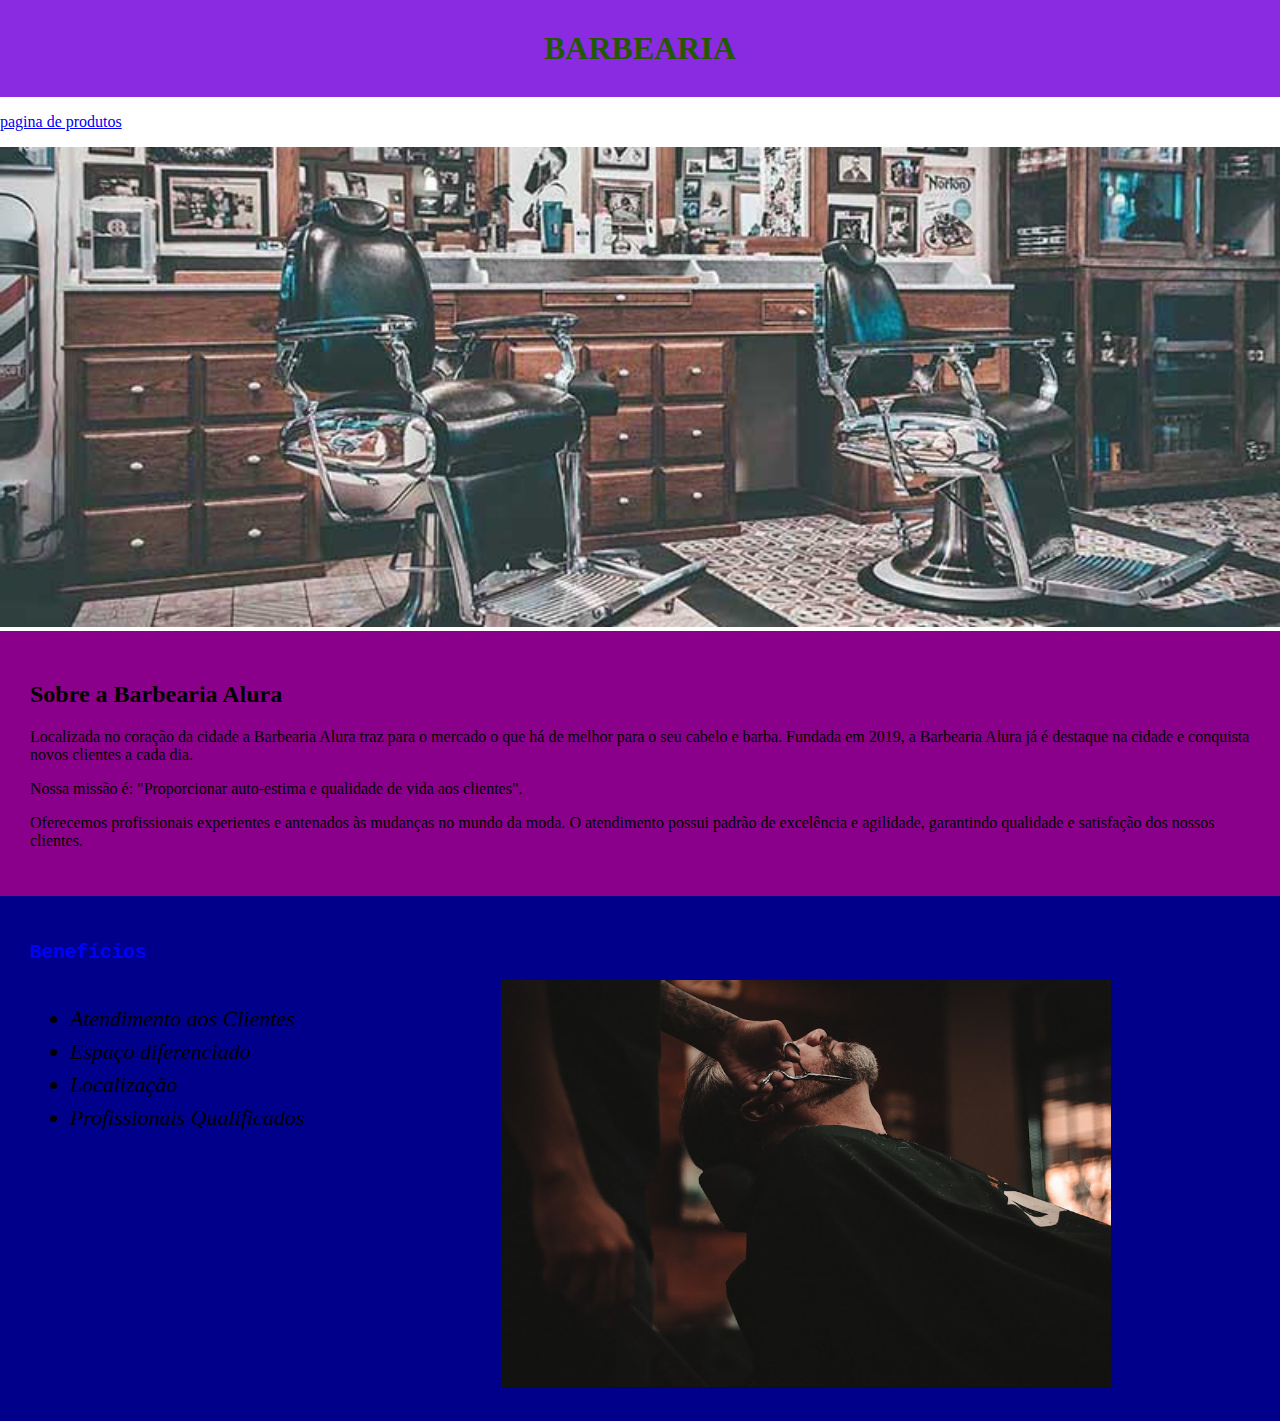
<file: index.html>
<!DOCTYPE html>
<html lang="pt-br">

<head>
    <meta charset="UTF-8">
    <meta name="viewport" content="width=device-width, initial-scale=1.0">
    <title>PR Barber</title>
    <link rel="stylesheet" href="style.css">
</head>

<body>
    <header>
        <h1 class="titulo-principal">barbearia </h1>
        <p> <a href="produtos.html">pagina de produtos</a></p>

    </header>
    <img src="banner.jpg" alt="duas cadeiras em uma barbearia de couro arredondada" id="banner">
    <div class="principal">
        <h2 class="titulo 2">Sobre a Barbearia Alura </h2>
        <p>Localizada no coração da cidade a Barbearia Alura traz para o mercado o que há de melhor para o seu cabelo e
            barba. Fundada em 2019, a Barbearia Alura já é destaque na cidade e conquista novos clientes a cada dia.
        </p>
        <p>Nossa missão é: "Proporcionar auto-estima e qualidade de vida aos clientes".</p>
        <p>Oferecemos profissionais experientes e antenados às mudanças no mundo da moda. O atendimento possui padrão de
            excelência e agilidade, garantindo qualidade e satisfação dos nossos clientes.
        </p>
    </div>
    <div class="beneficios">
        <h2 class="titulo2">Benefícios </h2>
        <ul>
            <li class="itens">Atendimento aos Clientes </li>
            <li class="itens">Espaço diferenciado</li>
            <li class="itens">Localização </li>
            <li class="itens">Profissionais Qualificados</li>
        </ul>
        <img class="imagembeneficios" src="beneficios.jpg" alt="homem sentado em uma cadeira fazendo a barba">

    </div>


</body>

</html>
</file>
<file: style.css>
body{
    margin: 0px;
    padding: 0px;
}
#banner{
    width: 100%;
}

.titulo-principal{
    text-transform: uppercase;text-align: center;
    color: rgb(37, 88, 3);
    background-color: blueviolet;
    padding: 30px;
    margin: 0px;
}

.titulo2{
    color: blue;
    font-family: monospace;
}
.principal{
padding: 30px;
    background-color: darkmagenta
}



.beneficios {
    background-color: darkblue;
    padding: 30px;
    margin: 0px;
}
ul{
   display: inline-block;
   vertical-align: top; 
   width: 20%;
   margin-right: 15%;
   font-size: 22px;
   line-height: 1.5;
}

.itens{
    font-style: italic;
}
 .imagembeneficios{
    width: 50%;
 }
</file>
